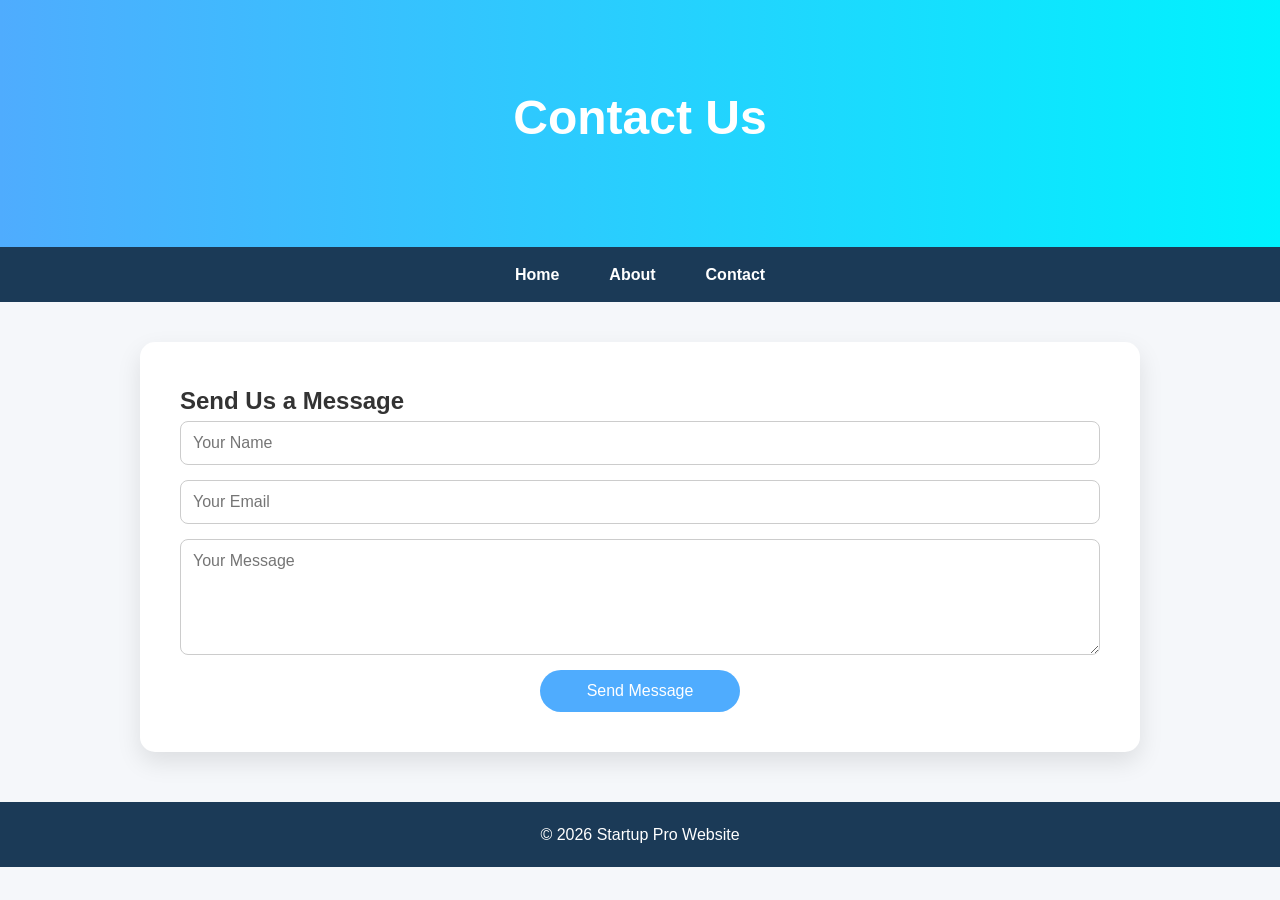
<file: contact.html>
<!DOCTYPE html>
<html>
<head>
  <title>Contact - Startup Pro Website</title>
  <link rel="stylesheet" href="style.css">
  <script src="script.js" defer></script>
</head>
<body>

<header>
  <h1>Contact Us</h1>
</header>

<nav>
  <a href="index.html">Home</a>
  <a href="about.html">About</a>
  <a href="contact.html">Contact</a>
</nav>

<section>
  <h2>Send Us a Message</h2>
  <form id="contactForm">
    <input type="text" id="name" placeholder="Your Name" required>
    <input type="email" id="email" placeholder="Your Email" required>
    <textarea id="message" placeholder="Your Message" rows="5" required></textarea>
    <button type="submit" class="submit">Send Message</button>
  </form>
</section>

<footer>
  &copy; 2026 Startup Pro Website
</footer>

</body>
</html>
</file>
<file: style.css>
/* Reset */
* { box-sizing: border-box; margin: 0; padding: 0; font-family: 'Segoe UI', sans-serif; }

/* Body */
body { background: #f5f7fa; color: #333; line-height: 1.6; scroll-behavior: smooth; }

/* Header / Hero */
header {
  background: linear-gradient(to right, #4facfe, #00f2fe);
  color: white;
  text-align: center;
  padding: 80px 20px;
  animation: fadeInDown 1s ease-out;
}
header h1 { font-size: 3em; margin-bottom: 10px; }
header p { font-size: 1.2em; margin-bottom: 20px; }
header button {
  background: #ff6b6b;
  color: white;
  border: none;
  padding: 15px 30px;
  font-size: 18px;
  border-radius: 50px;
  cursor: pointer;
  transition: transform 0.3s;
}
header button:hover { transform: scale(1.1); }

/* Navigation */
nav { display: flex; justify-content: center; background: #1b3a57; }
nav a {
  color: white; padding: 15px 25px; text-decoration: none; font-weight: bold; transition: 0.3s;
}
nav a:hover { background: #fff; color: #1b3a57; border-radius: 8px; transform: scale(1.05); }

/* Sections */
section { max-width: 1000px; margin: 40px auto; padding: 40px; background: #fff; border-radius: 15px; box-shadow: 0 10px 25px rgba(0,0,0,0.1); animation: fadeIn 1s ease-in; }

/* Cards / Image Gallery */
.cards { display: flex; flex-wrap: wrap; gap: 20px; justify-content: center; }
.card {
  background: #f0f4f8; flex: 1 1 300px; padding: 20px; border-radius: 15px; box-shadow: 0 5px 15px rgba(0,0,0,0.1);
  transition: transform 0.3s;
}
.card img { width: 100%; border-radius: 10px; margin-bottom: 15px; }
.card:hover { transform: scale(1.05); }

/* Contact Form */
form { display: flex; flex-direction: column; gap: 15px; }
input, textarea { padding: 12px; border-radius: 8px; border: 1px solid #ccc; width: 100%; font-size: 16px; }
button.submit { width: 200px; margin: 0 auto; background: #4facfe; color: white; border: none; font-size: 16px; padding: 12px; border-radius: 50px; cursor: pointer; }
button.submit:hover { transform: scale(1.05); }

/* Footer */
footer { text-align: center; padding: 20px; background: #1b3a57; color: white; margin-top: 50px; }

/* Animations */
@keyframes fadeInDown { from { opacity: 0; transform: translateY(-30px); } to { opacity:1; transform: translateY(0); } }
@keyframes fadeIn { from { opacity: 0; transform: translateY(20px); } to { opacity:1; transform: translateY(0); } }

/* Responsive */
@media (max-width: 768px) { .cards { flex-direction: column; align-items: center; } nav { flex-direction: column; } }
/* Sticky Navigation */
nav {
  position: sticky;
  top: 0;
  z-index: 1000;
}

/* Carousel container */
.carousel {
  display: flex;
  overflow: hidden;
  max-width: 900px;
  margin: 20px auto;
  border-radius: 15px;
  box-shadow: 0 8px 20px rgba(0,0,0,0.15);
}
.carousel img {
  width: 100%;
  flex-shrink: 0;
  transition: transform 0.5s ease;
}

/* Animated section text */
.animate {
  opacity: 0;
  transform: translateY(30px);
  transition: all 0.7s ease-out;
}
.animate.show {
  opacity: 1;
  transform: translateY(0);
}

/* Social icons */
footer .social {
  margin-top: 15px;
}
footer .social a {
  color: white;
  margin: 0 10px;
  text-decoration: none;
  font-size: 20px;
  transition: transform 0.3s;
}
footer .social a:hover { transform: scale(1.2); }

/* Small tweaks */
button { transition: all 0.3s ease; }
button:hover { transform: scale(1.1); }
</file>
